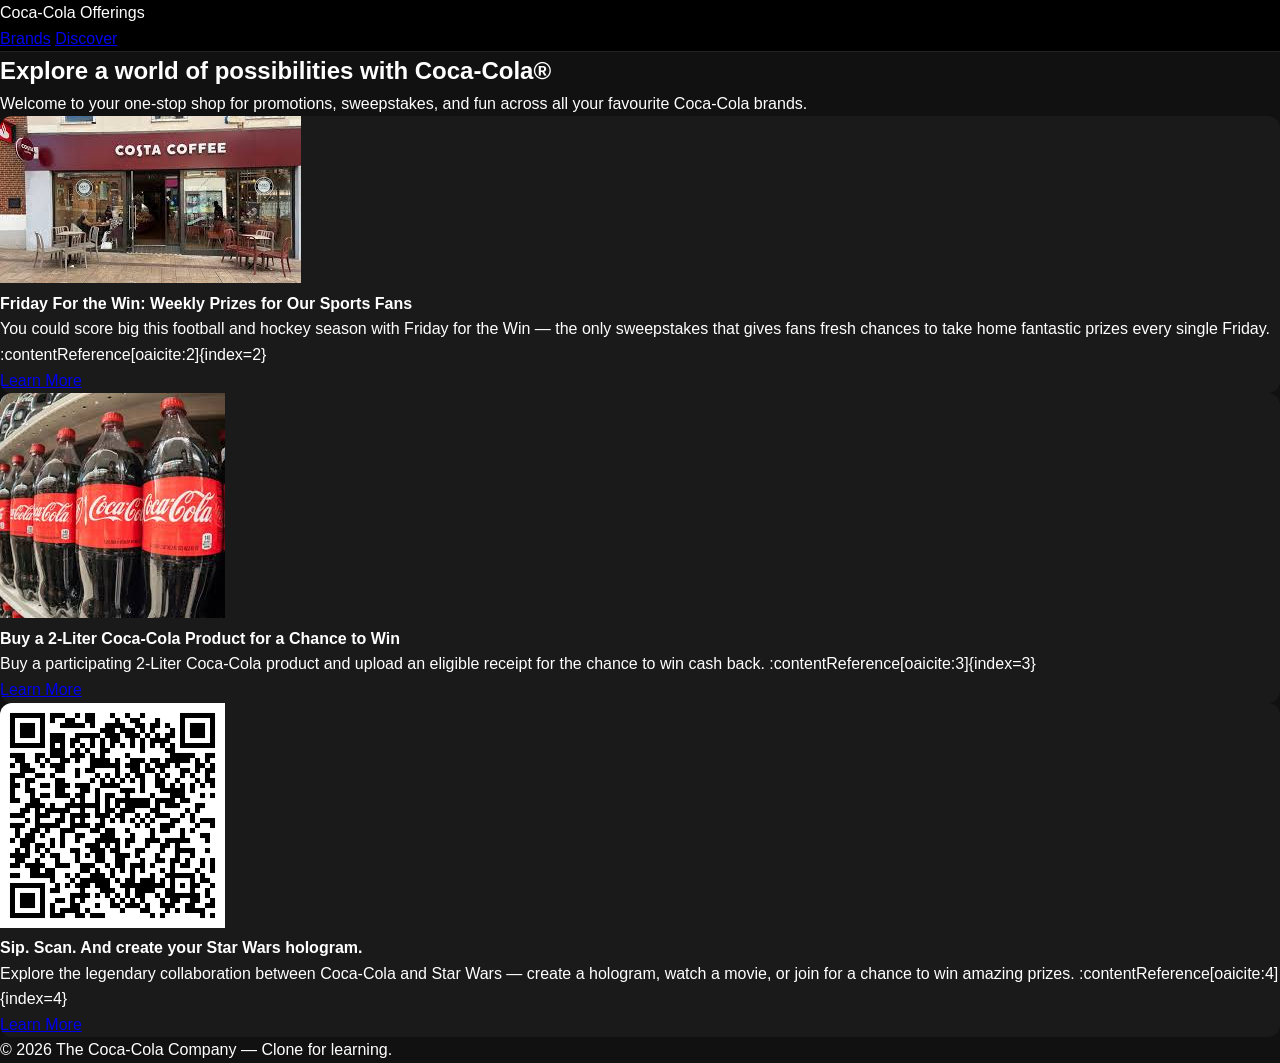
<file: offer.html>
<!doctype html>
<html lang="en">
<head>
  <meta charset="utf-8">
  <meta name="viewport" content="width=device-width, initial-scale=1">
  <title>Coca-Cola Offerings (Clone)</title>
  <style>
    /* ========== BASE STYLES ========== */
* {
  margin: 0;
  padding: 0;
  box-sizing: border-box;
  font-family: "Poppins", sans-serif;
}

body {
  background-color: #111;
  color: #fff;
  line-height: 1.6;
}

/* ========== HEADER ========== */
.site-header {
  background: #000;
  position: sticky;
  top: 0;
  z-index: 1000;
  width: 100%;
  border-bottom: 1px solid #222;
}

.header-inner {
  max-width: 1200px;
  margin: 0 auto;
  padding: 1rem 2rem;
  display: flex;
  align-items: center;
  justify-content: space-between;
}

.logo img {
  height: 35px;
  filter: brightness(0) invert(1);
}

.main-nav ul {
  display: flex;
  gap: 2rem;
  list-style: none;
}

.main-nav a {
  text-decoration: none;
  color: #ccc;
  font-weight: 500;
  transition: color 0.3s ease;
}

.main-nav a:hover {
  color: #76b900;
}

.utility-nav {
  display: flex;
  align-items: center;
  gap: 1rem;
}

.utility-link {
  text-decoration: none;
  color: #fff;
  font-weight: 500;
}

.menu-btn {
  display: none;
  background: none;
  border: none;
  color: #fff;
  font-size: 1.8rem;
  cursor: pointer;
}

/* ========== HERO SECTION ========== */
.hero-banner {
  background: linear-gradient(120deg, #0a0a0a, #141414);
  text-align: center;
  padding: 6rem 2rem;
}

.hero-banner .category {
  color: #76b900;
  font-weight: 600;
  font-size: 0.9rem;
  letter-spacing: 1px;
}

.hero-banner h1 {
  font-size: 2.5rem;
  margin: 1rem 0;
  color: #fff;
}

.hero-banner p {
  color: #bbb;
  font-size: 1rem;
  max-width: 600px;
  margin: 0 auto 1.5rem;
}

.learn-more {
  display: inline-block;
  padding: 0.75rem 1.5rem;
  background: #76b900;
  color: #000;
  border-radius: 5px;
  text-decoration: none;
  font-weight: 600;
  transition: background 0.3s;
}

.learn-more:hover {
  background: #94d127;
}

/* ========== FEATURED SECTION ========== */
.section-wrapper {
  max-width: 1200px;
  margin: 4rem auto;
  padding: 0 2rem;
}

.header-controls {
  display: flex;
  align-items: center;
  justify-content: space-between;
  margin-bottom: 2rem;
}

.section-title {
  font-size: 1.8rem;
  color: #fff;
}

.quick-links {
  color: #76b900;
  text-decoration: none;
  font-weight: 500;
}

.content-layout {
  display: flex;
  justify-content: space-between;
  align-items: flex-start;
  gap: 3rem;
}

.text-column {
  flex: 1;
  color: #ccc;
}

.cards-column {
  display: grid;
  grid-template-columns: repeat(2, 1fr);
  gap: 2rem;
  flex: 1;
}

.card {
  background: #1a1a1a;
  border-radius: 12px;
  text-decoration: none;
  color: #fff;
  overflow: hidden;
  transition: transform 0.3s, box-shadow 0.3s;
}

.card:hover {
  transform: translateY(-5px);
  box-shadow: 0 6px 20px rgba(0, 0, 0, 0.4);
}

.card-image {
  background-size: cover;
  background-position: center;
  height: 160px;
}

#img-gamescom {
  background-image: url("https://images.nvidia.com/aem-dam/Solutions/geforce/news/gamescom-2023/gamescom-2023-key-visual-2560-d.jpg");
}

#img-llm-cloud {
  background-image: url("https://images.nvidia.com/aem-dam/en-zz/Solutions/technologies/cloud-gaming/cloud-gaming-og-image-2048x1152.jpg");
}

.card-content {
  padding: 1rem 1.2rem;
}

.card-tags {
  color: #76b900;
  font-size: 0.8rem;
  font-weight: 600;
  margin-bottom: 0.4rem;
}

.card-headline {
  font-size: 1.2rem;
  margin-bottom: 0.4rem;
}

/* ========== FOOTER ========== */
.footer {
  background: #000;
  text-align: center;
  padding: 2rem;
  color: #777;
  font-size: 0.9rem;
  border-top: 1px solid #222;
}

/* ========== MEDIA QUERIES ========== */

/* Tablets */
@media (max-width: 1024px) {
  .header-inner {
    flex-wrap: wrap;
  }

  .main-nav ul {
    gap: 1.5rem;
  }

  .content-layout {
    flex-direction: column;
  }

  .cards-column {
    grid-template-columns: 1fr 1fr;
  }
}

/* Mobile */
@media (max-width: 768px) {
  .main-nav ul {
    display: none;
    flex-direction: column;
    position: absolute;
    top: 70px;
    right: 0;
    background: #000;
    width: 100%;
    text-align: center;
    border-top: 1px solid #222;
  }

  .main-nav.active ul {
    display: flex;
  }

  .menu-btn {
    display: block;
  }

  .utility-link {
    display: none;
  }

  .hero-banner {
    padding: 4rem 1rem;
  }

  .hero-banner h1 {
    font-size: 1.8rem;
  }

  .section-wrapper {
    margin: 2rem auto;
  }

  .content-layout {
    flex-direction: column;
    gap: 2rem;
  }

  .cards-column {
    grid-template-columns: 1fr;
  }

  .card-image {
    height: 200px;
  }

  .header-controls {
    flex-direction: column;
    align-items: flex-start;
    gap: 1rem;
  }
}


@media (max-width: 480px) {
  .hero-banner h1 {
    font-size: 1.5rem;
  }

  .learn-more {
    padding: 0.6rem 1.2rem;
    font-size: 0.9rem;
  }

  .section-title {
    font-size: 1.4rem;
  }

  .card-headline {
    font-size: 1rem;
  }
}

  </style>
</head>
<body>

  <header class="site-header">
    <div class="container nav">
      <div class="logo">Coca-Cola Offerings</div>
      <nav class="nav-links">
        <a href="brands.html">Brands</a>
        <a href="index.html">Discover</a>

      </nav>
    </div>
  </header>

  <main>
    <section class="hero">
      <div class="container">
        <h1>Explore a world of possibilities with Coca-Cola®</h1>
        <p>Welcome to your one-stop shop for promotions, sweepstakes, and fun across all your favourite Coca-Cola brands.</p>
      </div>
    </section>

    <section class="offerings">
      <div class="container">
        <div class="grid" id="offeringsGrid">
        
        </div>
      </div>
    </section>
  </main>

  <footer>
    © <span id="year"></span> The Coca-Cola Company — Clone for learning.
  </footer>

  <script>
    document.getElementById('year').textContent = new Date().getFullYear();

    const offerings = [
      {
        title: "Friday For the Win: Weekly Prizes for Our Sports Fans",
        description: "You could score big this football and hockey season with Friday for the Win — the only sweepstakes that gives fans fresh chances to take home fantastic prizes every single Friday. :contentReference[oaicite:2]{index=2}",
        image: "[data-uri]",
        link: "#"
      },
      {
        title: "Buy a 2-Liter Coca-Cola Product for a Chance to Win",
        description: "Buy a participating 2-Liter Coca-Cola product and upload an eligible receipt for the chance to win cash back. :contentReference[oaicite:3]{index=3}",
        image: "[data-uri]",
        link: "#"
      },
      {
        title: "Sip. Scan. And create your Star Wars hologram.",
        description: "Explore the legendary collaboration between Coca-Cola and Star Wars — create a hologram, watch a movie, or join for a chance to win amazing prizes. :contentReference[oaicite:4]{index=4}",
        image: "[data-uri]",
        link: "#"
      }
     
    ];

    const grid = document.getElementById('offeringsGrid');
    offerings.forEach(item => {
      const card = document.createElement('div');
      card.className = 'card';
      card.innerHTML = `
        <img src="${item.image}" alt="${item.title}">
        <h4>${item.title}</h4>
        <p>${item.description}</p>
        <a class="btn" href="${item.link}">Learn More</a>
      `;
      grid.appendChild(card);
    });
  </script>

</body>
</html>
</file>
